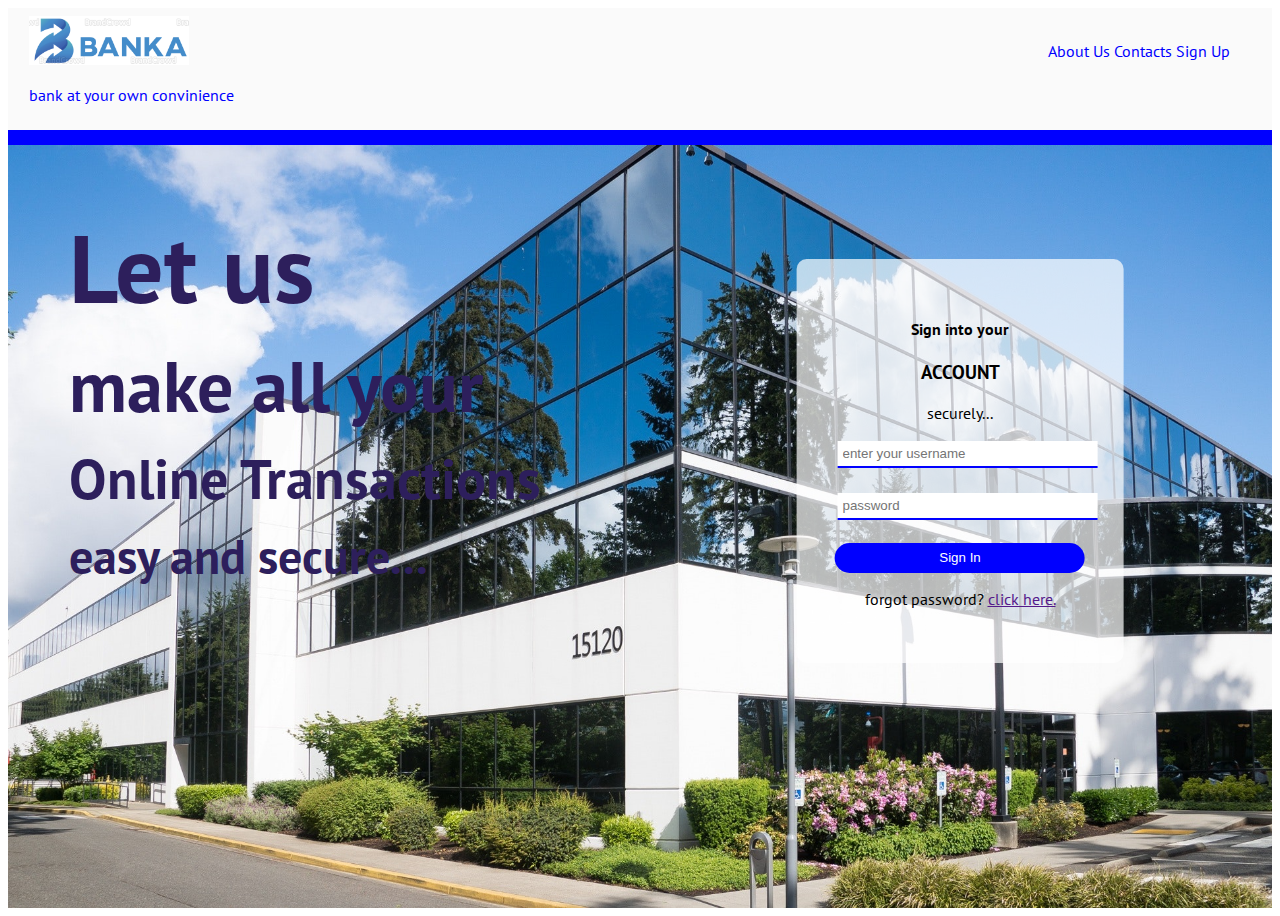
<file: index.html>
<!DOCTYPE html>
<html>
<head>
	<title>Your online savings...</title>
	<link href="https://fonts.googleapis.com/css2?family=PT+Sans:ital,wght@0,400;0,700;1,400;1,700&display=swap" rel="stylesheet"> 
	<link rel="stylesheet" type="text/css" href="style.css">

</head>
<body>
	<div id="home-body">
		<div class="header">
			<header>
				<img src="logor.png">
				<p>bank at your own convinience</p>	
			</header>
			<nav>
				<ul class="nav">
					<li class="nav-item">About Us</li>
					<li class="nav-item">Contacts</li>
					<li class="nav-item signup">Sign Up</li>
				</ul>
			</nav>
		</div>
		<div class="forWindows">
			<h1>Let us</h1>
			<h2>make all your</h2>
			<h3>Online Transactions</h3>
			<h4>easy and secure...</h4>
		</div>
		<div class="login">
			<h4>Sign into your</h4>
			<h3>ACCOUNT</h3>
			<p>securely...</p>
			<form class="sign">
				<input type="text" name="username" placeholder="enter your username"><br><br>
				<input type="password" name="password" placeholder="password"><br><br>
				<button type="submit">Sign In</button>
				<p>forgot password? <a href="">click here.</a></p>
			</form>
		</div>
		<footer>
			
		</footer>
	</div>
		
</body>
</html>
</file>
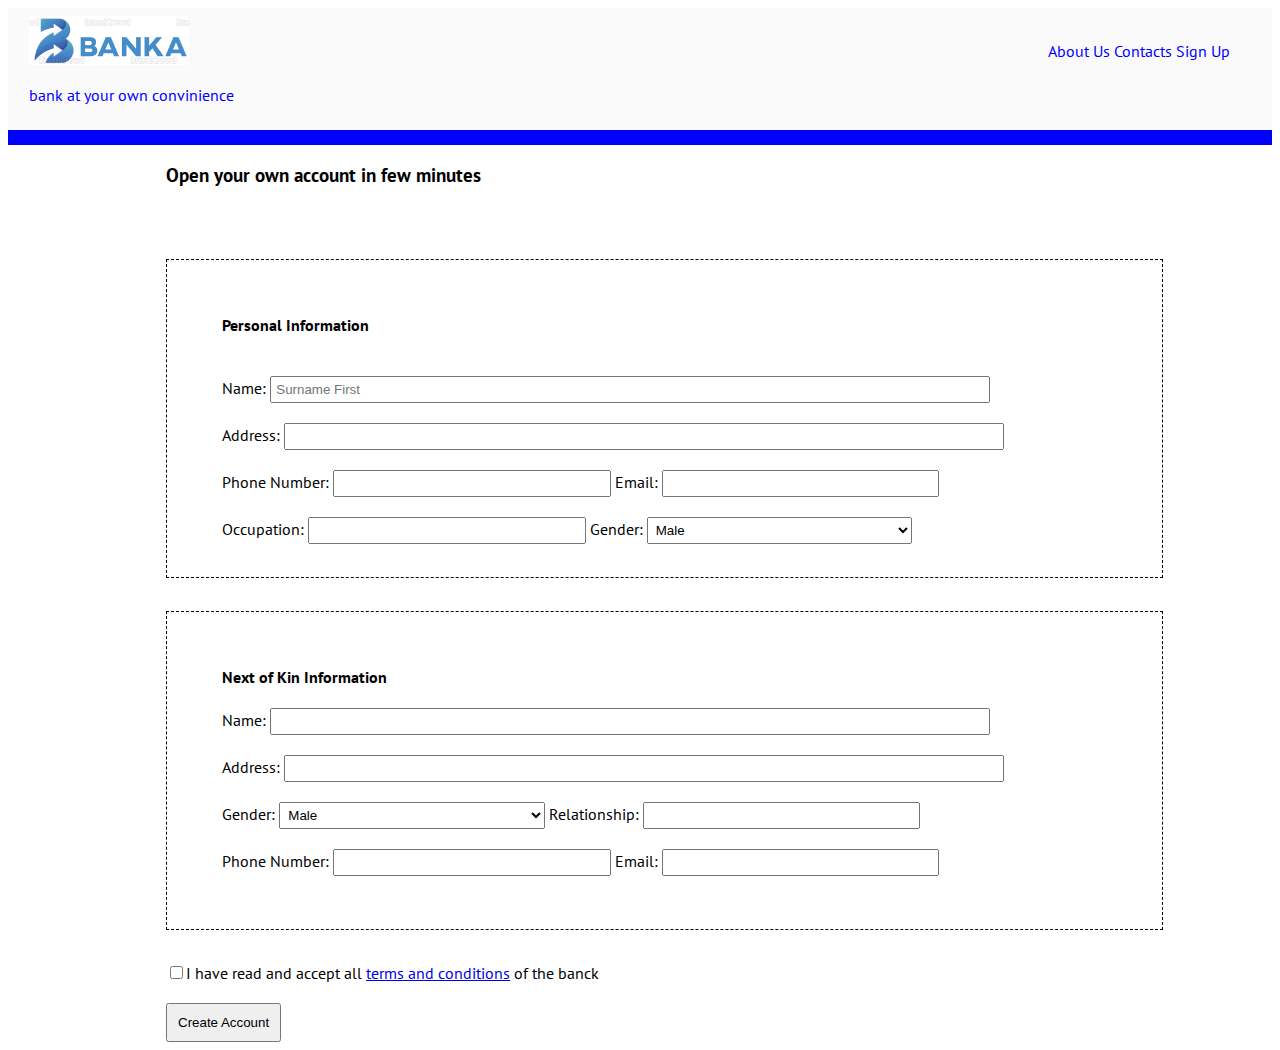
<file: create-account.html>
<!DOCTYPE html>
<html>
<head>
	<title>Join the train...</title>
	<link href="https://fonts.googleapis.com/css2?family=PT+Sans:ital,wght@0,400;0,700;1,400;1,700&display=swap" rel="stylesheet"> 
	<link rel="stylesheet" type="text/css" href="style.css">
</head>
<body>
	<div class="header">
		<header>
			<img src="logor.png">
			<p>bank at your own convinience</p>	
		</header>
		<nav>
			<ul class="nav">
				<li class="nav-item">About Us</li>
				<li class="nav-item">Contacts</li>
				<li class="nav-item signup">Sign Up</li>
			</ul>
		</nav>
	</div>
	<div class="create-account body">
		<div>
			
		</div>
		<div>
			<h3>Open your own account in few minutes</h3><br>
			<div class="create-p-info">
				<h4>Personal Information</h4><br>
				<form>
					Name: <input type="text" name="name" placeholder="Surname First" class="full-w"><br><br>
					Address: <input type="text" name="address" class="full-w"><br><br>
					Phone Number: <input type="text" name="tel" class="half-w">
					Email: <input type="email" name="email" example@sample.xyz class="half-w"><br><br>
					Occupation: <input type="text" name="occupation" class="half-w">
					Gender: <select class="half-w"><option value="male">Male</option><option value="female"><br>Female</option><option value="other">Other</option></select><br>
				</form>
					
			</div>
			<div class="create-nok-info">
				<h4>Next of Kin Information</h4>
				<form>
					Name: <input type="text" name="nok-name" class="full-w"><br><br>
					Address: <input type="text" name="nok-address" class="full-w"><br><br>
					Gender: <select class="half-w"><option>Male</option><option>Female</option></select>
					Relationship: <input type="text" name="relate" class="half-w"><br><br>
					Phone Number: <input type="text" name="nok-tel" class="half-w">
					Email: <input type="email" class="half-w" name="nok-mail"><br><br>
					
				</form>
			</div>
			<input type="checkbox" name="accept-terms"><span>I have read and accept all <a href="#">terms and conditions</a> of the banck</span><br><br>
			<button type="submit" class="create">Create Account</button>
		</div>
	</div>
</body>
</html>
</file>
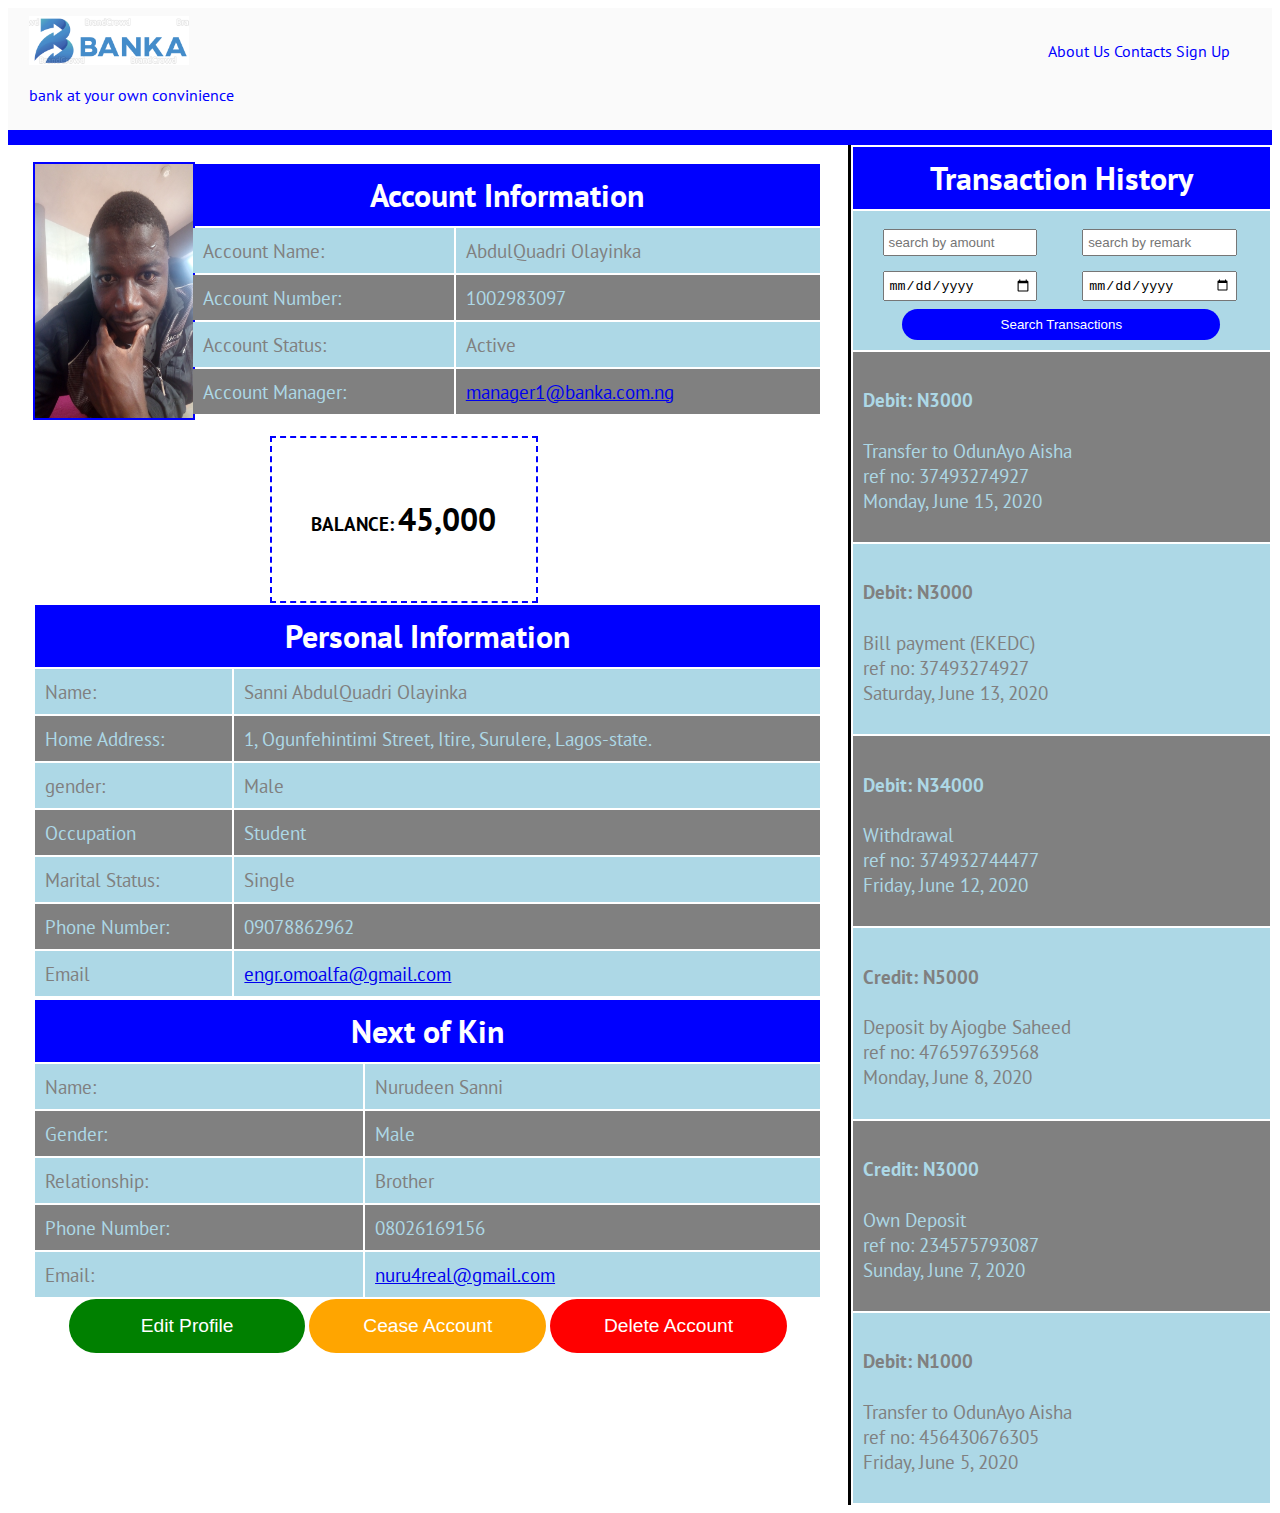
<file: dashboard.html>
<!DOCTYPE html>
<html>
<head>
	<title>Dashboard</title>
	<link href="https://fonts.googleapis.com/css2?family=PT+Sans:ital,wght@0,400;0,700;1,400;1,700&display=swap" rel="stylesheet"> 
	<link rel="stylesheet" type="text/css" href="style.css">
</head>
<body>
	<div class="header">
		<header>
			<img src="logor.png">
			<p>bank at your own convinience</p>	
		</header>
		<nav>
			<ul class="nav">
				<li class="nav-item">About Us</li>
				<li class="nav-item">Contacts</li>
				<li class="nav-item signup">Sign Up</li>
			</ul>
		</nav>
	</div>
	<div class="body">
		<div class="left-section">
			<div id="account-info">
				<img src="mee.jpg" id="profile-img">
				<table id="account-table" class="dashboard">
					<thead>
						<tr>
							<td colspan="2">Account Information</td>
						</tr>
					</thead>
					<tbody>
						<tr>
							<td>Account Name:</td>
							<td>AbdulQuadri Olayinka</td>
						</tr>
						<tr>
							<td>Account Number:</td>
							<td>1002983097</td>
						</tr>
						<tr>
							<td>Account Status:</td>
							<td>Active <i class="fas fa-button"></i></td>
						</tr>
						<tr>
							<td>Account Manager:</td>
							<td><a href="mailto: manager1@banka.com.ng">manager1@banka.com.ng</a></td>
						</tr>
					</tbody>
				</table>
			</div><br>
			<center>
				<h3>BALANCE:</h3>
				<h1><i class="fa fas-naira"></i>45,000</h1>
			</center>
				
			<table id="personal-info" class="dashboard">
				<thead>
					<td colspan="2">Personal Information</td>
				</thead>
				<tbody>
					<tr>
						<td>Name:</td>
						<td>Sanni AbdulQuadri Olayinka</td>
					</tr>
					<tr>
						<td>Home Address:</td>
						<td>1, Ogunfehintimi Street, Itire, Surulere, Lagos-state.</td>
					</tr>
					<tr>
						<td>gender:</td>
						<td>Male</td>
					</tr>
					<tr>
						<td>Occupation</td>
						<td>Student</td>
					</tr>
					<tr>
						<td>Marital Status:</td>
						<td>Single</td>
					</tr>
					<tr>
						<td>Phone Number:</td>
						<td>09078862962</td>
					</tr>
					<tr>
						<td>Email</td>
						<td><a href="mailto: engr.omoalfa@gmail.com">engr.omoalfa@gmail.com</a></td>
					</tr>
				</tbody>
			</table>
			<table id="next-of-kin" class="dashboard">
				<thead>
					<td colspan="2">Next of Kin</td>
				</thead>
				<tbody>
					<tr>
						<td>Name:</td>
						<td>Nurudeen Sanni</td>
					</tr>
					<tr>
						<td>Gender:</td>
						<td>Male</td>
					</tr>
					<tr>
						<td>Relationship:</td>
						<td>Brother</td>
					</tr>
					<tr>
						<td>Phone Number:</td>
						<td>08026169156</td>
					</tr>
					<tr>
						<td>Email:</td>
						<td><a href="mailto: nuru4real@gmail.com">nuru4real@gmail.com</a></td>
					</tr>
				</tbody>
			</table>
			<div class="dashboard action-buttons">
				<button>Edit Profile</button>
				<button>Cease Account</button>
				<button>Delete Account</button>
			</div>	
		</div>
		<div class="right-section">
			<table id="trans-history" class="dashboard">
				<thead>
					<td>Transaction History</td>
				</thead>
				<tbody>
					<tr>
						<td>
							<form>
								<input type="text" name="amount" class="dashboard" placeholder="search by amount">
								<input type="text" name="remark" class="dashboard" placeholder="search by remark">
								<input type="date" name="start-date" class="dashboard">
								<input type="date" name="end-date" class="dashboard">
								<button type="submit" class="dashboard">Search Transactions</button>
							</form>
						</td>
					</tr>
					<tr>
						<td>
							<h4>Debit: N3000</h4>
							<p>Transfer to OdunAyo Aisha <br>ref no: 37493274927<br><span class="date">Monday, June 15, 2020</span></p>
						</td>
					</tr>
					<tr>
						<td>
							<h4>Debit: N3000</h4>
							<p>Bill payment (EKEDC) <br>ref no: 37493274927<br><span class="date">Saturday, June 13, 2020</span></p>
						</td>
					</tr>
					<tr>
						<td>
							<h4>Debit: N34000</h4>
							<p>Withdrawal <br>ref no: 374932744477<br><span class="date">Friday, June 12, 2020</span></p>
						</td>
					</tr>
					<tr>
						<td>
							<h4>Credit: N5000</h4>
							<p>Deposit by Ajogbe Saheed <br>ref no: 476597639568<br><span class="date">Monday, June 8, 2020</span></p>
						</td>
					</tr>
					<tr>
						<td>
							<h4>Credit: N3000</h4>
							<p>Own Deposit <br>ref no: 234575793087<br><span class="date">Sunday, June 7, 2020</span></p>
						</td>
					</tr>
					<tr>
						<td>
							<h4>Debit: N1000</h4>
							<p>Transfer to OdunAyo Aisha <br>ref no: 456430676305<br><span class="date">Friday, June 5, 2020</span></p>
						</td>
					</tr>
				</tbody>
			</table>
		</div>
	</div>
	
</body>
</html>
</file>
<file: style.css>
body {
	font-family: 'PT Sans', sans-serif;
}
#home-body {
	background-image: url(banka.jpg);
	background-size: cover;
	box-sizing: border-box;
	margin: 0;
	padding: 0;
	height: 100vh;
}
div.header {
	background-color: #fafafa;
	color: blue;
	display: grid;
	grid-template-columns: 1fr 2fr;
	border: none;
	border-bottom: 15px blue solid;
	margin: 0;
	padding: 0;
}
header {
	padding: 2% 5%;
}
header > img {
	width: 160px;
	margin: 0;
}
nav {
	padding: 2% 5%;
}
nav > ul {
	display: inline;
	list-style: none;
	text-align: left;
	float: right;
}
li.nav-item {
	display: inline;
	display: left;
}
.login {
	width: 250px;
	position: absolute;
	top: 40%;
	left: 75%;
	transform: translate(-50%, -25%);
	background-color: rgba(256, 256, 256, 0.7);
	padding: 3%;
	text-align: center;
	border-radius: 10px;
}
form.sign > input {
	width: 100%;
	border: 0;
	border-bottom: 2px blue solid;
	background-color: white;
	padding: 2%;
	margin: 1%;
	transition: .3s ease-in-out;
}
form.sign > input:focus {
	width: 100%;
	border-bottom: 2px black solid;
	padding: 2%;
	margin: 1%;
}
form.sign > button {
	width: 100%;
	padding: 3%;
	background-color: blue;
	color: white;
	border-radius: 50px;
	border: none;
	transition: .3s ease-in-out;
}
form.sign > button:hover {
	background-color: white;
	border: 2px blue solid;
	color: blue;
}
.forWindows {
	padding: 4%;
	color: #2d1f5c;
	font-weight: 700;
	font-size: 3em;
}
.forWindows > h1, .forWindows > h2, .forWindows > h3, .forWindows > h4 {
	margin: 10px;
}
/***************************************
STYLE THE DASHBOARD
**************************************/
.body {
	display: grid;
	grid-template-columns: 2fr 1fr;
}
.left-section {
	padding: 2% 3%;
	width: 100%;
	border-right: 3px solid black;
	box-sizing: border-box;
}
div#account-info {
	display: grid;
	grid-template-columns: 1fr 4fr;
}
#profile-img {
	width: 100%;
	height: 100%;
/*	border-radius: 70px;*/
	border: blue solid 2px;
}
.left-section > table {
	width: 100%;
}
table.dashboard > thead {
	background-color: blue;
	text-align: center;
	color: white;
	font-size: 2em;
	font-weight: bold;
	padding: 10px;
}
tbody > tr:nth-child(odd) {
	background-color: lightblue;
	color: grey;
	border: 1px blue solid;
	border-collapse: collapse;
	font-size: 1.2em;
	padding: 10px;
}
tbody > tr:nth-child(even) {
	background-color: grey;
	color: lightblue;
	border: 1px blue solid;
	border-collapse: collapse;
	font-size: 1.2em;
	padding: 10px;
}
td {
	padding: 10px;
}
input.dashboard {
	width: 39%;
	margin: 2% 5%;
	padding: 1%;
	box-sizing: border-box;
}
button.dashboard {
	width: 80%;
	margin: 0 10%;
	text-align: center;
	box-sizing: border-box;
	padding: 2%;
	background-color: blue;
	color: white;
	border: none;
	border-radius: 50px;
}
.action-buttons {
	text-align: center;
}
.action-buttons > button {
	width: 30%;
	padding: 2%;
	text-align: center;
	color: white;
	border-radius: 50px;
	border: none;
	transition: .3s ease-in-out;
	font-size: 1.2em;
}
.action-buttons > button:nth-child(1) {
	background-color: green;
}
.action-buttons > button:nth-child(2) {
	background-color: orange;
}
.action-buttons > button:nth-child(3) {
	background-color: red;
}
.action-buttons > button:nth-child(1):hover {
	background-color: white;
	color: green;
	border: green 2px solid;
	cursor: pointer;
}
.action-buttons > button:nth-child(2):hover {
	background-color: white;
	color: orange;
	border: 2px orange solid;
	cursor: pointer;
}
.action-buttons > button:nth-child(3):hover {
	background-color: white;
	border: 2px red solid;
	color: red;
	cursor: pointer;
}
center {
	display: inline-block;
	text-align: center;
	padding: 5%;
	border: 2px blue dashed;
	margin: auto 30%;
}
center > h3, center > h1{
	display: inline-block;
	text-align: center;
}
/************************************&*&*&*&***************************
Style the Account Creation Form
****************************&*&*&*&**********************************/
.create-account {
	display: grid;
	grid-template-columns: 1fr 7fr;
}
.create-p-info, .create-nok-info {
	width: 80%;
	border: black 1px dashed;
	padding: 3% 5%;
	margin: 3% 0;
}
.full-w {
	width: 80%;
	padding: 4px;
}
.half-w {
	width: 30%;
	padding: 4px;
}
button.create {
	padding: 10px;
}
/************************************&*&*&*&***************************
Style the Staff page
****************************&*&*&*&**********************************/
#staff-acc {
	display: grid;
	grid-template-columns: 7fr 3fr;
}
#staff-action {
	display: grid;
	grid-template-columns: 1fr 1fr;	
}
.debit-user > h2 {
	text-align: center;
	color: blue;
	margin-top: 3%;
	text-decoration: underline;
}
.debit-user > form {
	margin: 10%;
	text-align: center;
}
.debit-user form > input {
	width: 75%;
	padding: 5px;
	border: 2px blue solid;
	font-size: 1em;
}
.debit-user form > button {
	padding: 5px 10px;
	border: 2px blue solid;
	color: white;
	background-color: blue;
	font-size: 1em;
	font-weight: bold;
}
</file>
